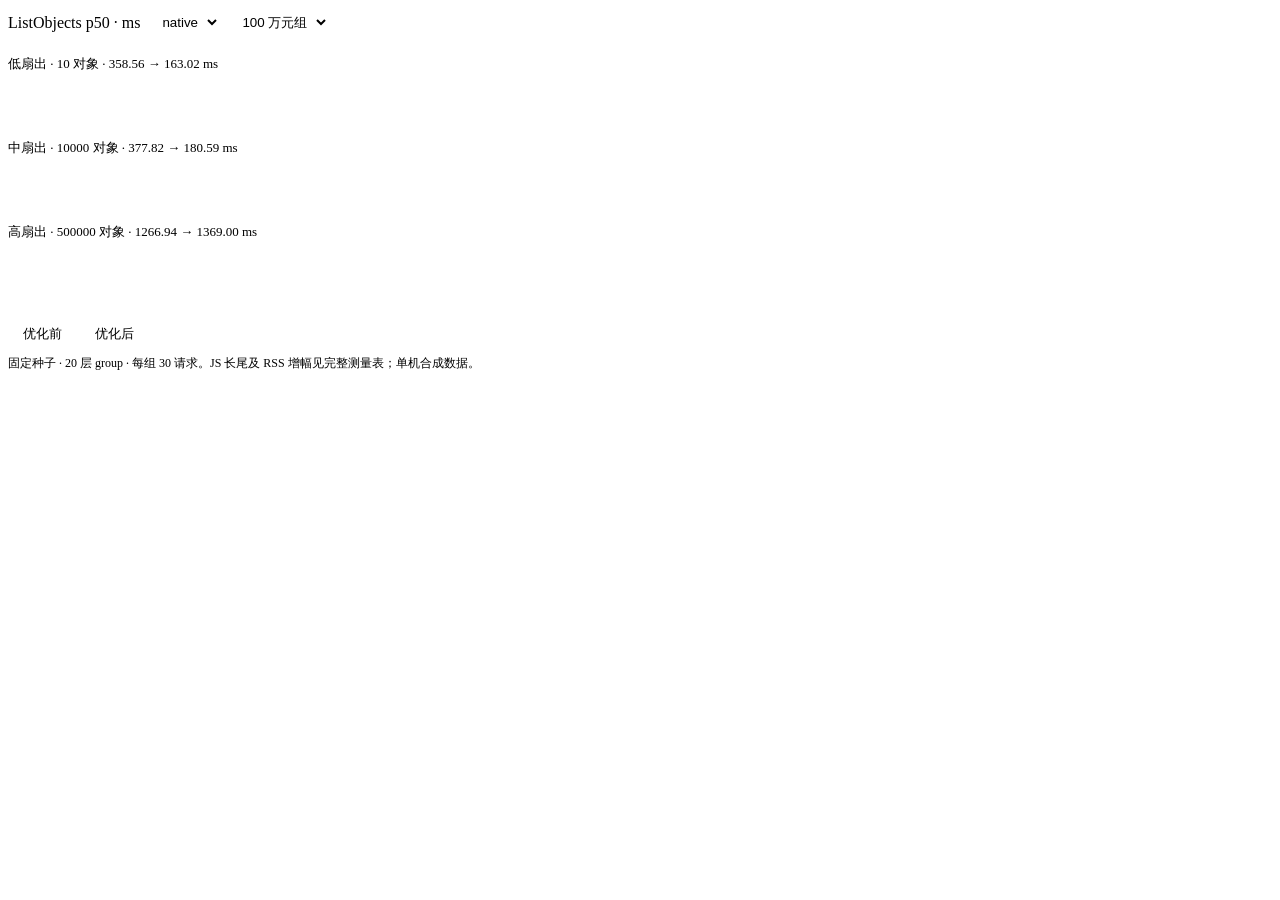
<file: docs/evidence/scale-chart.html>
<!doctype html><html><head><meta charset="utf-8"><style>:root{font-family:var(--font-sans)}select{background:var(--secondary);color:var(--foreground);border:1px solid var(--border);padding:6px;border-radius:var(--radius)}.controls{display:flex;gap:12px;align-items:center;flex-wrap:wrap}.chart{height:270px;margin-top:18px}.row{margin:16px 0}.bar{height:20px;margin:5px 0;min-width:3px;border-radius:3px}.old{background:var(--chart-2)}.new{background:var(--chart-1)}.label{font-size:13px;color:var(--muted-foreground)}.legend{display:flex;gap:18px;font-size:13px}.key{display:inline-block;width:10px;height:10px;margin-right:5px}p{font-size:12px;color:var(--muted-foreground)}</style></head><body><div class="controls"><span>ListObjects p50 · ms</span><select id="target" aria-label="后端"><option>native</option><option>js</option></select><select id="size" aria-label="元组数量"><option value="10000">1 万元组</option><option value="100000">10 万元组</option><option value="1000000" selected>100 万元组</option></select></div><div class="chart" id="chart"></div><div class="legend"><span><i class="key old"></i>优化前</span><span><i class="key new"></i>优化后</span></div><p>固定种子 · 20 层 group · 每组 30 请求。JS 长尾及 RSS 增幅见完整测量表；单机合成数据。</p><script>const data={"baseline": [{"target": "native", "tuples": 10000, "fanout": 10, "profile": "low", "rss_bytes": 8486912, "check": {"p50": 9.75, "p95": 18.834, "max": 20.75}, "list": {"p50": 2665.084, "p95": 3868.208, "max": 3960.042}, "graph_fraction": 0.9945185029983198}, {"target": "native", "tuples": 10000, "fanout": 100, "profile": "medium", "rss_bytes": 8650752, "check": {"p50": 6.9590000000000005, "p95": 7.208, "max": 7.5}, "list": {"p50": 2714.084, "p95": 2746.75, "max": 2748.375}, "graph_fraction": 0.9774946776159549}, {"target": "native", "tuples": 10000, "fanout": 5000, "profile": "high", "rss_bytes": 11321344, "check": {"p50": 7.75, "p95": 8.541, "max": 8.583}, "list": {"p50": 7700.9580000000005, "p95": 7870.125, "max": 7909.0}, "graph_fraction": 0.5513895385740443}, {"target": "native", "tuples": 100000, "fanout": 10, "profile": "low", "rss_bytes": 57344000, "check": {"p50": 8.042, "p95": 9.833, "max": 17.25}, "list": {"p50": 27610.459, "p95": 28888.375, "max": 29123.542}, "graph_fraction": 0.9993772221189082}, {"target": "native", "tuples": 100000, "fanout": 1000, "profile": "medium", "rss_bytes": 57360384, "check": {"p50": 7.25, "p95": 8.333, "max": 8.959}, "list": {"p50": 28861.417, "p95": 29551.875, "max": 30366.584}, "graph_fraction": 0.979088472800484}, {"target": "native", "tuples": 100000, "fanout": 50000, "profile": "high", "rss_bytes": 80117760, "check": {"p50": 7.292, "p95": 8.042, "max": 8.167}, "list": {"p50": 90024.334, "p95": 92167.875, "max": 100983.167}, "graph_fraction": 0.5419449187131254}, {"target": "native", "tuples": 1000000, "fanout": 10, "profile": "low", "rss_bytes": 560594944, "check": {"p50": 6.958, "p95": 9.75, "max": 10.833}, "list": {"p50": 358556.042, "p95": 395766.083, "max": 395965.958}, "graph_fraction": 0.9999369150056542}, {"target": "native", "tuples": 1000000, "fanout": 10000, "profile": "medium", "rss_bytes": 564412416, "check": {"p50": 7.917, "p95": 8.708, "max": 10.167}, "list": {"p50": 377821.083, "p95": 401920.083, "max": 427272.375}, "graph_fraction": 0.9790079898309507}, {"target": "native", "tuples": 1000000, "fanout": 500000, "profile": "high", "rss_bytes": 796786688, "check": {"p50": 7.75, "p95": 8.458, "max": 9.041}, "list": {"p50": 1266943.875, "p95": 2736989.459, "max": 2831929.583}, "graph_fraction": 0.5009257768484692}, {"target": "js", "tuples": 10000, "fanout": 10, "profile": "low", "rss_bytes": 92766208, "check": {"p50": 27.79099999999346, "p95": 43.91599999999585, "max": 44.37499999999517}, "list": {"p50": 2520.9159999999997, "p95": 2726.9580000000105, "max": 2809.3750000000027}, "graph_fraction": 0.9662399634698638}, {"target": "js", "tuples": 10000, "fanout": 100, "profile": "medium", "rss_bytes": 92684288, "check": {"p50": 27.54099999999937, "p95": 42.04200000000213, "max": 44.874999999997556}, "list": {"p50": 2884.0829999999896, "p95": 3116.8329999999996, "max": 3219.875000000002}, "graph_fraction": 0.88079792903133}, {"target": "js", "tuples": 10000, "fanout": 5000, "profile": "high", "rss_bytes": 145326080, "check": {"p50": 29.08299999999997, "p95": 39.915999999998064, "max": 44.49999999999932}, "list": {"p50": 10314.334000000032, "p95": 12287.041999999985, "max": 14256.917000000016}, "graph_fraction": 0.4910040452080594}, {"target": "js", "tuples": 100000, "fanout": 10, "profile": "low", "rss_bytes": 295403520, "check": {"p50": 29.7079999999994, "p95": 46.20800000000713, "max": 52.25000000001501}, "list": {"p50": 33113.583000000064, "p95": 35549.45800000007, "max": 35717.957999999955}, "graph_fraction": 0.9970969867250341}, {"target": "js", "tuples": 100000, "fanout": 1000, "profile": "medium", "rss_bytes": 296452096, "check": {"p50": 30.62500000001478, "p95": 50.70800000001441, "max": 60.4590000000087}, "list": {"p50": 38491.91700000006, "p95": 41687.208999999995, "max": 41785.499999999956}, "graph_fraction": 0.9715805861172505}, {"target": "js", "tuples": 100000, "fanout": 50000, "profile": "high", "rss_bytes": 555745280, "check": {"p50": 30.917000000016515, "p95": 43.20800000002123, "max": 46.25000000001478}, "list": {"p50": 157985.70900000003, "p95": 333395.49999999965, "max": 443002.8329999996}, "graph_fraction": 0.48365510533093753}, {"target": "js", "tuples": 1000000, "fanout": 10, "profile": "low", "rss_bytes": 1059651584, "check": {"p50": 28.334000000086235, "p95": 45.95800000015515, "max": 46.24999999987267}, "list": {"p50": 517373.24999999965, "p95": 545289.3750000002, "max": 682527.5830000009}, "graph_fraction": 0.9997680278640432}, {"target": "js", "tuples": 1000000, "fanout": 10000, "profile": "medium", "rss_bytes": 1000816640, "check": {"p50": 26.87500000001819, "p95": 40.58400000008078, "max": 41.08300000007148}, "list": {"p50": 538138.1249999995, "p95": 3011658.625, "max": 3059584.0419999985}, "graph_fraction": 0.9708044033873404}, {"target": "js", "tuples": 1000000, "fanout": 500000, "profile": "high", "rss_bytes": 2635202560, "check": {"p50": 68.33300000107556, "p95": 839.0830000007554, "max": 996.7500000002474}, "list": {"p50": 11888473.457999993, "p95": 15471447.958000004, "max": 15839805.082999986}, "graph_fraction": 0.43775141531132705}], "optimized": [{"target": "native", "tuples": 10000, "fanout": 10, "profile": "low", "rss_bytes": 9273344, "check": {"p50": 14.458, "p95": 17.375, "max": 18.208000000000002}, "list": {"p50": 994.417, "p95": 1526.875, "max": 1648.958}, "graph_fraction": 0.9771152161033613}, {"target": "native", "tuples": 10000, "fanout": 100, "profile": "medium", "rss_bytes": 9256960, "check": {"p50": 8.833, "p95": 9.167, "max": 9.334}, "list": {"p50": 781.166, "p95": 878.167, "max": 890.458}, "graph_fraction": 0.9161657285052096}, {"target": "native", "tuples": 10000, "fanout": 5000, "profile": "high", "rss_bytes": 11698176, "check": {"p50": 8.333, "p95": 8.75, "max": 9.208}, "list": {"p50": 7542.167, "p95": 7587.542, "max": 7615.625}, "graph_fraction": 0.5467087328049548}, {"target": "native", "tuples": 100000, "fanout": 10, "profile": "low", "rss_bytes": 63324160, "check": {"p50": 8.0, "p95": 8.5, "max": 9.875}, "list": {"p50": 8969.292, "p95": 9304.75, "max": 9427.167}, "graph_fraction": 0.9977957912838039}, {"target": "native", "tuples": 100000, "fanout": 1000, "profile": "medium", "rss_bytes": 63340544, "check": {"p50": 7.958, "p95": 8.167, "max": 8.958}, "list": {"p50": 10292.709, "p95": 10852.584, "max": 11576.417}, "graph_fraction": 0.937573916949774}, {"target": "native", "tuples": 100000, "fanout": 50000, "profile": "high", "rss_bytes": 83771392, "check": {"p50": 7.625, "p95": 7.916, "max": 8.417}, "list": {"p50": 94726.5, "p95": 98969.209, "max": 100328.958}, "graph_fraction": 0.5542161410875526}, {"target": "native", "tuples": 1000000, "fanout": 10, "profile": "low", "rss_bytes": 637370368, "check": {"p50": 7.667, "p95": 7.8340000000000005, "max": 8.583}, "list": {"p50": 163024.79200000002, "p95": 167881.75, "max": 175802.041}, "graph_fraction": 0.9998497807163217}, {"target": "native", "tuples": 1000000, "fanout": 10000, "profile": "medium", "rss_bytes": 637386752, "check": {"p50": 7.583, "p95": 7.7090000000000005, "max": 8.042}, "list": {"p50": 180591.0, "p95": 186979.666, "max": 191621.04099999997}, "graph_fraction": 0.960240581396836}, {"target": "native", "tuples": 1000000, "fanout": 500000, "profile": "high", "rss_bytes": 815906816, "check": {"p50": 7.667, "p95": 9.625, "max": 9.792}, "list": {"p50": 1369000.666, "p95": 1485603.209, "max": 1490742.125}, "graph_fraction": 0.5638209202287031}, {"target": "js", "tuples": 10000, "fanout": 10, "profile": "low", "rss_bytes": 92995584, "check": {"p50": 29.333000000001164, "p95": 44.49999999999932, "max": 45.874999999995225}, "list": {"p50": 783.9170000000024, "p95": 1390.1249999999977, "max": 1493.9999999999998}, "graph_fraction": 0.9055000522127821}, {"target": "js", "tuples": 10000, "fanout": 100, "profile": "medium", "rss_bytes": 90980352, "check": {"p50": 28.91699999999986, "p95": 45.20800000000236, "max": 46.999999999997044}, "list": {"p50": 1218.7080000000065, "p95": 1638.5000000000005, "max": 1771.6250000000002}, "graph_fraction": 0.7798145911409029}, {"target": "js", "tuples": 10000, "fanout": 5000, "profile": "high", "rss_bytes": 152174592, "check": {"p50": 28.082999999995195, "p95": 45.74999999999818, "max": 54.500000000004434}, "list": {"p50": 9945.917000000009, "p95": 10524.624999999985, "max": 14081.457999999984}, "graph_fraction": 0.5164493464243934}, {"target": "js", "tuples": 100000, "fanout": 10, "profile": "low", "rss_bytes": 309297152, "check": {"p50": 27.91699999997377, "p95": 42.49999999998977, "max": 44.582999999988715}, "list": {"p50": 7815.499999999985, "p95": 13335.291999999981, "max": 13942.207999999993}, "graph_fraction": 0.9907696632854017}, {"target": "js", "tuples": 100000, "fanout": 1000, "profile": "medium", "rss_bytes": 311443456, "check": {"p50": 28.333000000003494, "p95": 46.29099999999653, "max": 49.4589999999846}, "list": {"p50": 10124.124999999993, "p95": 12998.084000000006, "max": 19194.582999999995}, "graph_fraction": 0.9010366413620454}, {"target": "js", "tuples": 100000, "fanout": 50000, "profile": "high", "rss_bytes": 612220928, "check": {"p50": 27.625000000000455, "p95": 45.54200000001174, "max": 52.87500000000023}, "list": {"p50": 139701.87499999974, "p95": 155779.1659999998, "max": 186021.54199999996}, "graph_fraction": 0.5007515663652573}, {"target": "js", "tuples": 1000000, "fanout": 10, "profile": "low", "rss_bytes": 2389377024, "check": {"p50": 26.12500000009277, "p95": 43.58300000012605, "max": 45.91699999991761}, "list": {"p50": 263572.2089999999, "p95": 439296.87499999907, "max": 544012.7080000002}, "graph_fraction": 0.9996063648066092}, {"target": "js", "tuples": 1000000, "fanout": 10000, "profile": "medium", "rss_bytes": 2706063360, "check": {"p50": 27.959000000009837, "p95": 38.291999999955806, "max": 43.750000000045475}, "list": {"p50": 293354.6660000002, "p95": 340786.5000000002, "max": 594682.084}, "graph_fraction": 0.9582929211980294}, {"target": "js", "tuples": 1000000, "fanout": 500000, "profile": "high", "rss_bytes": 2817146880, "check": {"p50": 27.417000000014013, "p95": 46.16599999985738, "max": 47.20899999983885}, "list": {"p50": 2571554.792000001, "p95": 2931684.7500000005, "max": 3333079.7500000047}, "graph_fraction": 0.5310951216348556}]};function draw(){let t=document.getElementById('target').value,n=+document.getElementById('size').value;let b=data.baseline.filter(r=>r.target===t&&r.tuples===n),a=data.optimized.filter(r=>r.target===t&&r.tuples===n);let max=Math.max(...b.concat(a).map(r=>r.list.p50));document.getElementById('chart').innerHTML=b.map((r,i)=>{let x=r.list.p50/1000,y=a[i].list.p50/1000;return `<div class="row"><div class="label">${['低','中','高'][i]}扇出 · ${r.fanout} 对象 · ${x.toFixed(2)} → ${y.toFixed(2)} ms</div><div class="bar old" style="width:${r.list.p50/max*100}%"></div><div class="bar new" style="width:${a[i].list.p50/max*100}%"></div></div>`}).join('')}document.querySelectorAll('select').forEach(e=>e.onchange=draw);draw();</script></body></html>
</file>
